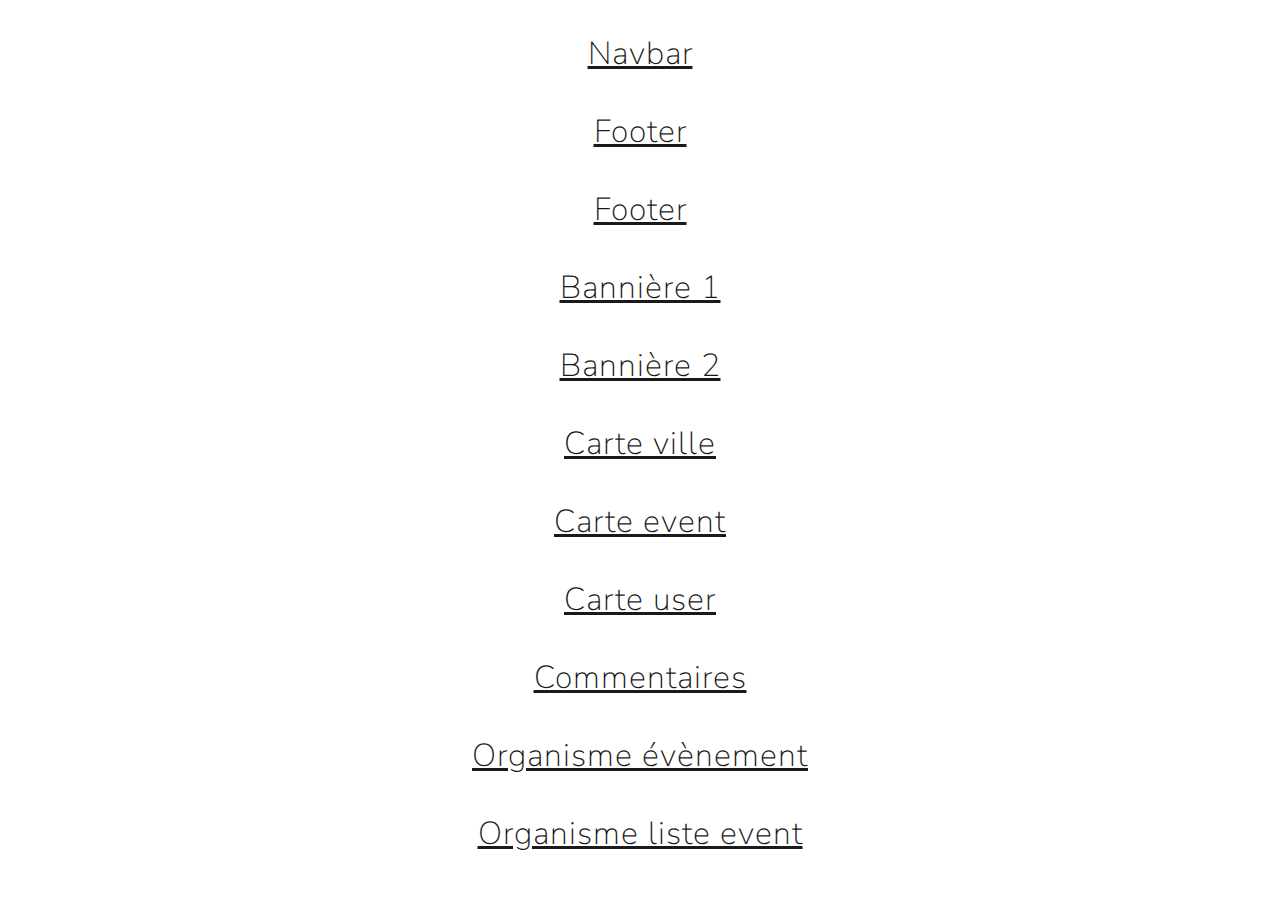
<file: index.html>
<!DOCTYPE html>

<html lang="fr">
<head>
    <meta charset="UTF-8">
    <meta name="viewport" content="width=device-width, initial-scale=1.0">
    <title>Projet</title>
    <link rel="stylesheet" href="style.css">
    <link rel="stylesheet" href="bootstrap.min.css"/>
</head>

<body>
    <section id="index">
    <p><a href="navbar.html">Navbar</a></p>
   <p> <a href="footer.html">Footer</a></p>
   <p> <a href="form.html">Footer</a></p>
   <p> <a href="banner1.html">Bannière 1</a></p>
   <p> <a href="banner2.html">Bannière 2</a></p>
   <p> <a href="card-city.html">Carte ville</a></p>
   <p> <a href="card-event.html">Carte event</a></p>
   <p> <a href="card-user.html">Carte user</a></p>
   <p> <a href="coms.html">Commentaires</a></p>
   <p> <a href="showevent.html">Organisme évènement</a></p>
   <p> <a href="listevent.html">Organisme liste event</a></p>

  
</section>
</body>
</file>
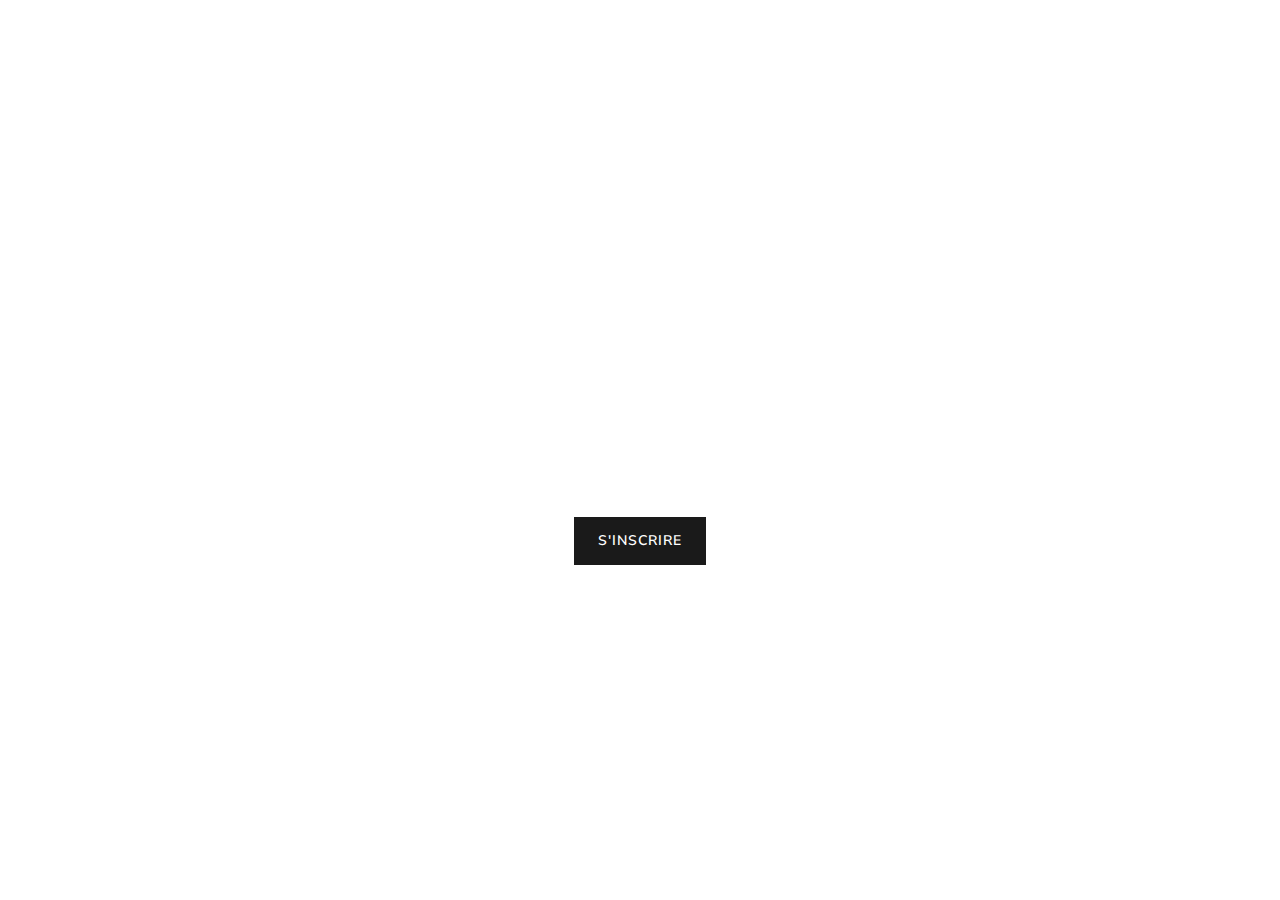
<file: banner1.html>
<!DOCTYPE html>

<html lang="fr">
<head>
    <meta charset="UTF-8">
    <meta name="viewport" content="width=device-width, initial-scale=1.0">
    <title>Projet</title>
    <link rel="stylesheet" href="style.css">
    <link rel="stylesheet" href="bootstrap.min.css"/>
</head>

<body>
    <section id="banner1">
   <div style="background: url(https://image.freepik.com/vecteurs-libre/fond-peint-main-dans-couleurs-violettes-orange_23-2148427578.jpg)" class="page-holder bg-cover">

    <div class="container py-5">
      <header class="text-center text-white py-5">
        <h1 class="display-4 font-weight-bold mb-4">BIENVENUE SUR EVENTBRITE</h1>
        <p class="lead mb-0">Participez et orgnisez vos évènements rapidement et facilement sur EVENTBRITE</p>
        <span class="btn btn-primary">S'inscrire</span>
      </header>
  
  
    </div>
</section>
  </div>
</file>
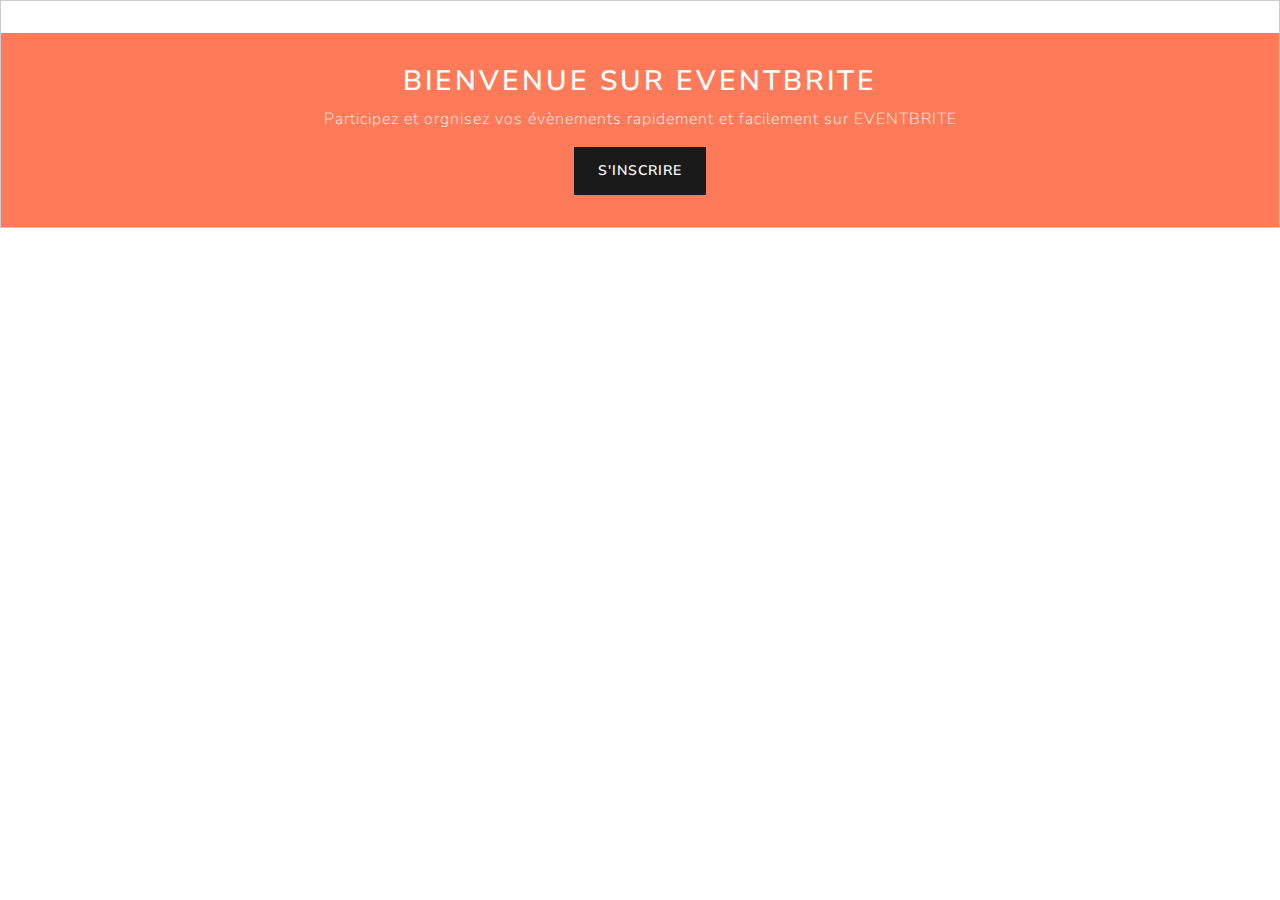
<file: banner2.html>
<!DOCTYPE html>

<html lang="fr">
<head>
    <meta charset="UTF-8">
    <meta name="viewport" content="width=device-width, initial-scale=1.0">
    <title>Projet</title>
    <link rel="stylesheet" href="style.css">
    <link rel="stylesheet" href="bootstrap.min.css"/>
</head>

<body>
    <div class="bc-banner text-center">
       
        <div class="bc-banner-header">
          
        </div>
        <div class="bc-banner-body">
           <h2>BIENVENUE SUR EVENTBRITE</h2> 
           <p>Participez et orgnisez vos évènements rapidement et facilement sur EVENTBRITE </p>
     
           <span class="btn btn-primary">S'inscrire</span>
            
        </div>
   
           </a>
     </div>
     <style>
        .bc-banner {
           position:relative;
           border:1px solid #ccc;
           overflow:hidden;
           background-color:#ff7a59;
        }
        .bc-banner a {
           text-decoration:none;
           color:#fff;
        }
        .bc-banner a:hover {
           opacity:0.8;
        }
        .bc-banner-header {
           background-color:#fff;
           position:relative;
           z-index:2;
           padding:1rem;
        }
        
        .bc-banner-body {
           position:relative;
           z-index:2;
           padding:2rem;
        }
        .bc-banner .bc-banner-cover {
           position:absolute;
           opacity: 0.3;
           filter: alpha(opacity=30); /* For IE8 and earlier */
           object-fit: cover;
           top:0;
           z-index:1;
           height: 100%;
           width: 100%;
        }
        
     </style>
</body>
</file>
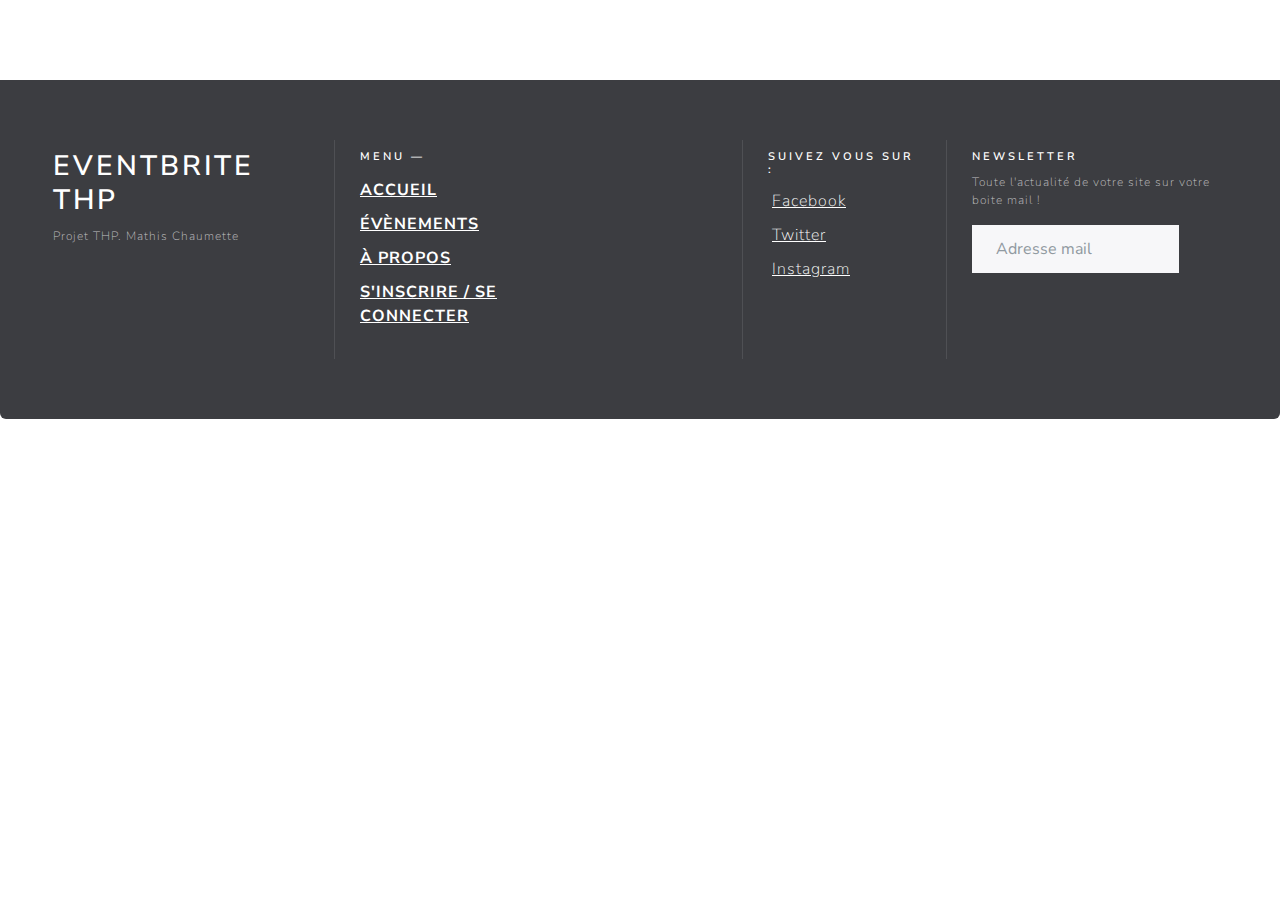
<file: footer.html>
<!DOCTYPE html>

<html lang="fr">
<head>
    <meta charset="UTF-8">
    <meta name="viewport" content="width=device-width, initial-scale=1.0">
    <title>Projet</title>
    <link rel="stylesheet" href="style.css">
    <link rel="stylesheet" href="bootstrap.min.css"/>
</head>

<body>
    <div class="footer-thp">
        <section style="height:80px;"></section>
        
        <!----------- Footer ------------>
        <footer class="footer-bs">
            <div class="row">
                <div class="col-md-3 footer-brand animated fadeInLeft">
                    <h2>EVENTBRITE THP</h2>
                    <p>Projet THP. Mathis Chaumette</p>
            
                </div>
                <div class="col-md-4 footer-nav animated fadeInUp">
                    <h4>Menu —</h4>
                    <div class="col-md-6">
                        <ul class="pages">
                            <li><a href="#">Accueil</a></li>
                            <li><a href="#">Évènements</a></li>
                            <li><a href="#">À Propos</a></li>
                            <li><a href="#">S'inscrire / Se connecter</a></li>

                        </ul>
                    </div>
                    
                </div>
                <div class="col-md-2 footer-social animated fadeInDown">
                    <h4>Suivez vous sur :</h4>
                    <ul>
                        <li><a href="#">Facebook</a></li>
                        <li><a href="#">Twitter</a></li>
                        <li><a href="#">Instagram</a></li>

                    </ul>
                </div>
                <div class="col-md-3 footer-ns animated fadeInRight">
                    <h4>Newsletter</h4>
                    <p>Toute l'actualité de votre site sur votre boite mail !</p>
                    <p>
                        <div class="input-group">
                          <input type="text" class="form-control" placeholder="Adresse mail">
                          <span class="input-group-btn">
                            <button class="btn btn-default" type="button"><span class="glyphicon glyphicon-envelope"></span></button>
                          </span>
                        </div><!-- /input-group -->
                     </p>
                </div>
            </div>
        </footer>
        
    
    </div>
</body>
</file>
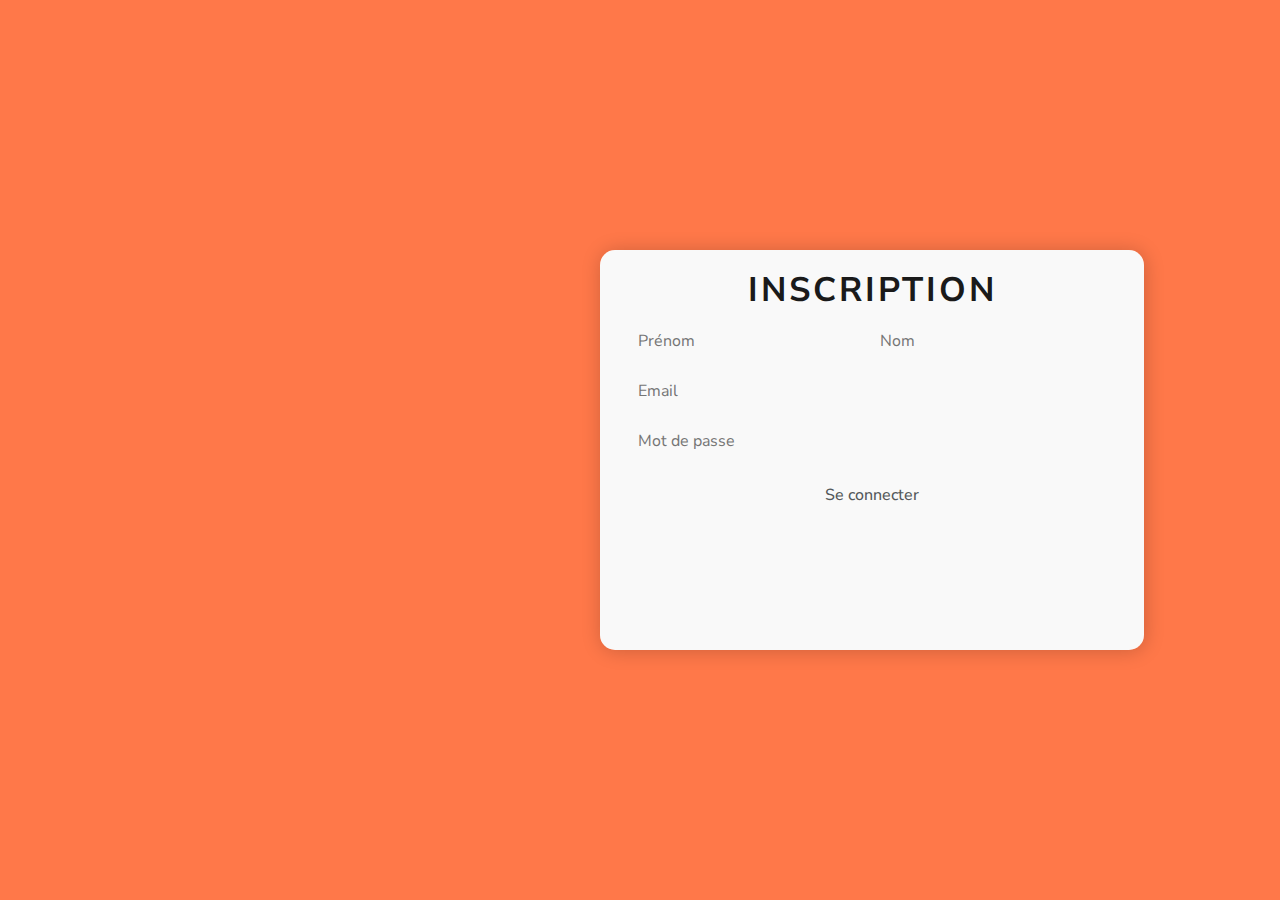
<file: form.html>
<!DOCTYPE html>

<html lang="fr">
<head>
    <meta charset="UTF-8">
    <meta name="viewport" content="width=device-width, initial-scale=1.0">
    <title>Projet</title>
    <link rel="stylesheet" href="style.css">
    <link rel="stylesheet" href="bootstrap.min.css"/>
</head>

<body style="background-color:#FF7849;">
  <section id="formfm">
    
    <div class="card-fm">
        <div class="form-container-fm">
          <h1 class="title-fm">Inscription</h1>
          <form class="form">
            <div class="input-cont">
              <input type="text" placeholder="Prénom" class="split-right input" name="first" required>
              <input type="text" placeholder="Nom" class="split-left input" name="last" required>
            </div>
            <div class="input-cont">
              <input type="email" placeholder="Email" class="input" name="email" required>
            </div>
            <div class="input-cont">
              <input type="password" placeholder="Mot de passe" class="input" name="password" required>
            </div>
            <div class="btn-cont">
              <button type="submit" class="signup">Se connecter</button>
            </div>
          </form>
          <div class="alt-options">
        </div>
          </div>
        </div>
      
      </section>
</body>
</file>
